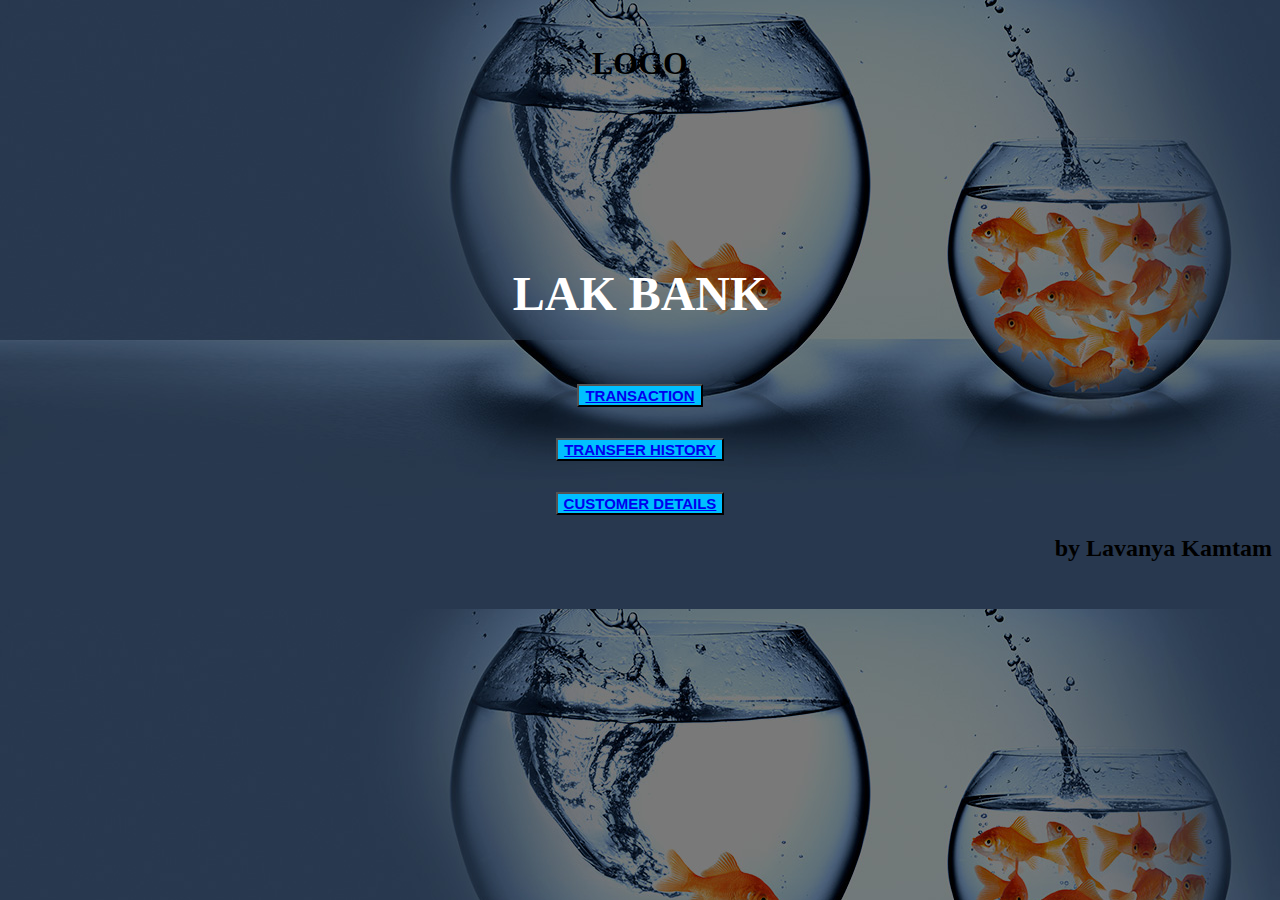
<file: index.html>
<!DOCTYPE html>
<html lang="en">
<head>
	<meta charset="utf-8">
	<title>
		LAK Bank
	</title>
</head>
<body background="1.jpg">
	<br />
	<h3 align="center">
		<font face="Lato" size="6">LOGO</font>
	</h3>
	<br /><br /><br /><br /><br /><br /><br /><br />
	<h1 align="center">
		<font face="Lato" color="WHITE" size="7"><b>
			LAK BANK
		</b></font>
	</h1>
	<br />
	<h2 align="center" >
	<font face="Lato" size="3">
		<button type="button" type="submit" style="background-color: #00bfff; font-size : 15px;"><a href="transac.php"><b>TRANSACTION</b>
		</a>
		</button>
		<br /><br />
		<button type="button" type="submit" style="background-color: #00bfff; font-size : 15px;"><a href="hiso.php"><b>TRANSFER HISTORY</b></a>
		</button>
		<br /><br />
		<button type="button" type="submit" style="background-color: #00bfff; font-size : 15px;"><a href="index.php"><b>CUSTOMER DETAILS
		</b></a></button>
	</font>
</h1>
<h2 align="right"> <b> by Lavanya Kamtam</b></h2>


</body>
</html>
</file>
